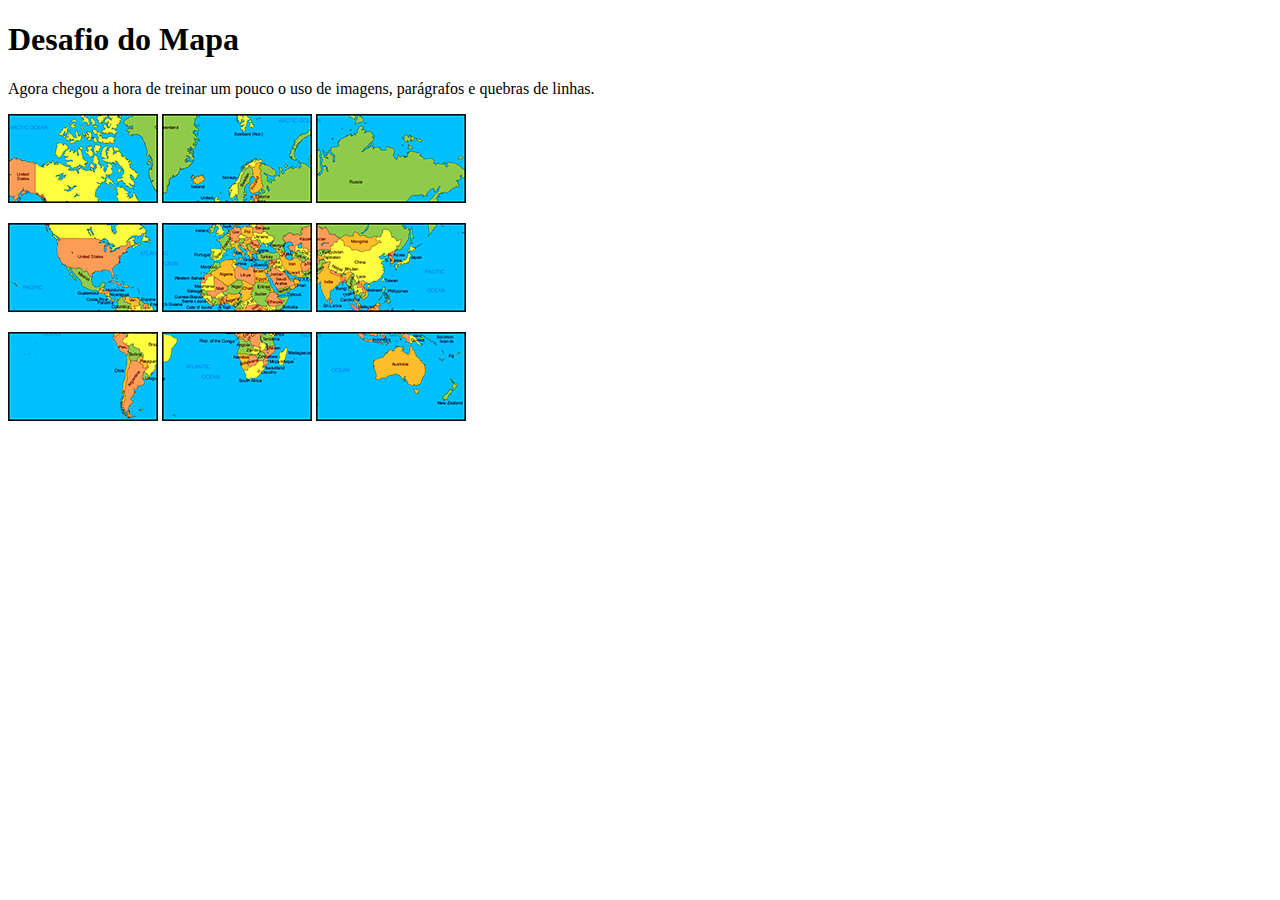
<file: Guanabara/html-css/Desafios/d003/index.html>
<!DOCTYPE html>
<html lang="pt-br">
<head>
    <meta charset="UTF-8">
    <meta name="viewport" content="width=device-width, initial-scale=1.0">
    <title>Desafio 003</title>
</head>
<body>
    <h1>Desafio do Mapa</h1>

    <p>Agora chegou a hora de treinar um pouco o uso de imagens, parágrafos e quebras de linhas.</p>

    <p>
        <img src="img/mapa03.png"> 
        <img src="img/mapa07.png"> 
        <img src="img/mapa05.png">
    </p>

    <p>
        <img src="img/mapa09.png"> 
        <img src="img/mapa01.png"> 
        <img src="img/mapa08.png">
    </p>

    <p>
        <img src="img/mapa06.png">
        <img src="img/mapa02.png"> 
        <img src="img/mapa04.png">
    </p>

</body>
</html>
</file>
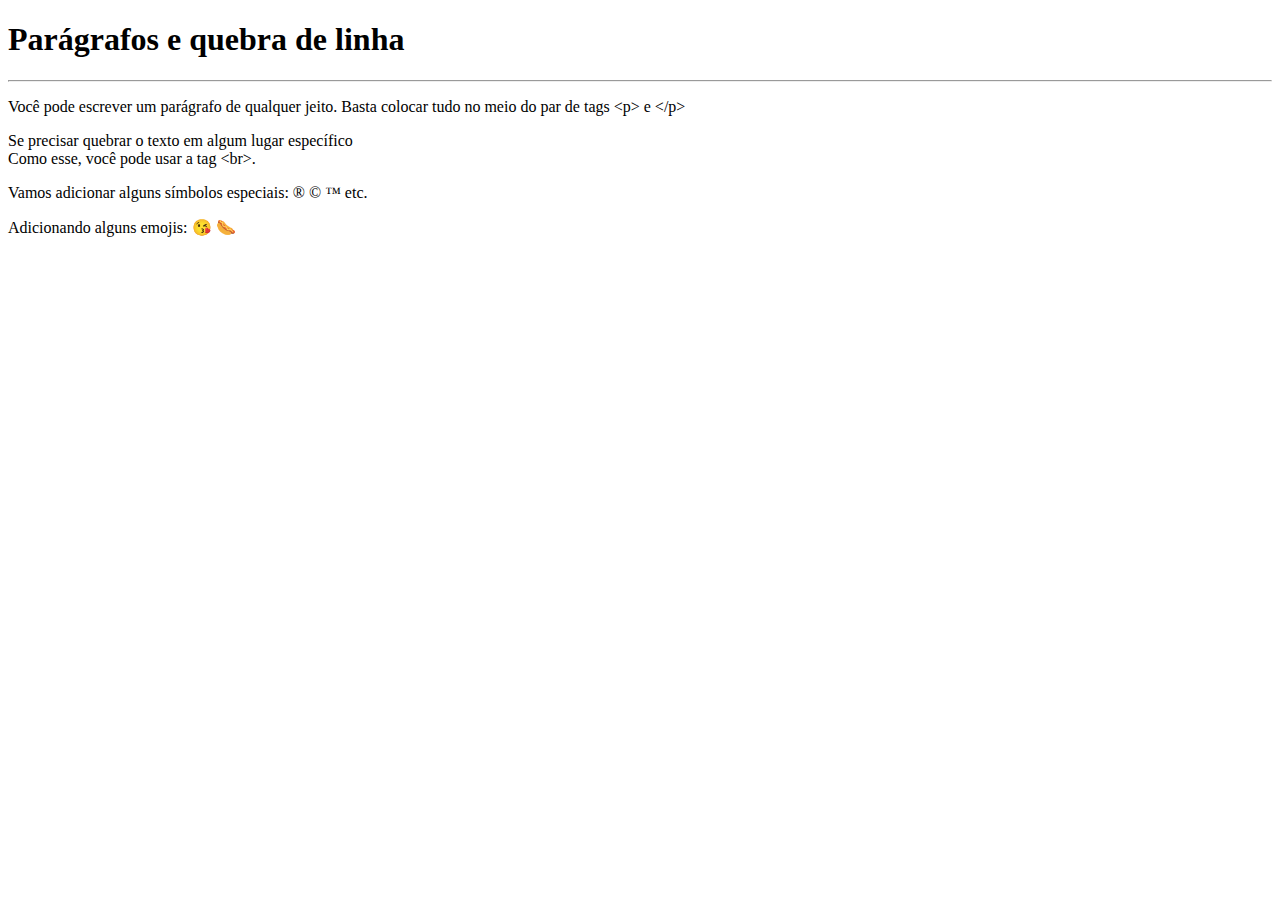
<file: Guanabara/html-css/exercícios/EX002/index.html>
<!DOCTYPE html>
<html lang="pt-br">
<head>
    <meta charset="UTF-8">
    <meta name="viewport" content="width=device-width, initial-scale=1.0">
    <title>Parágrafos</title>
</head>
<body>
    <h1>Parágrafos e quebra de linha</h1>
    <hr>
    <p>
        Você pode escrever um parágrafo de qualquer jeito. Basta colocar tudo no meio do par de tags &lt;p&gt; e &lt;/p&gt; <!--Less than / Greater than-->
    </p>

    <p>
        Se precisar quebrar o texto em algum lugar específico <br> Como esse, você pode usar a tag &lt;br&gt;.
    </p>

    <p>
        Vamos adicionar alguns símbolos especiais:
        &reg;
        &copy;
        &trade;
        etc.
    </p>

    <p>
        Adicionando alguns emojis:
        &#x1F618; &#x1F32D;
    </p>
</body>
</html>
</file>
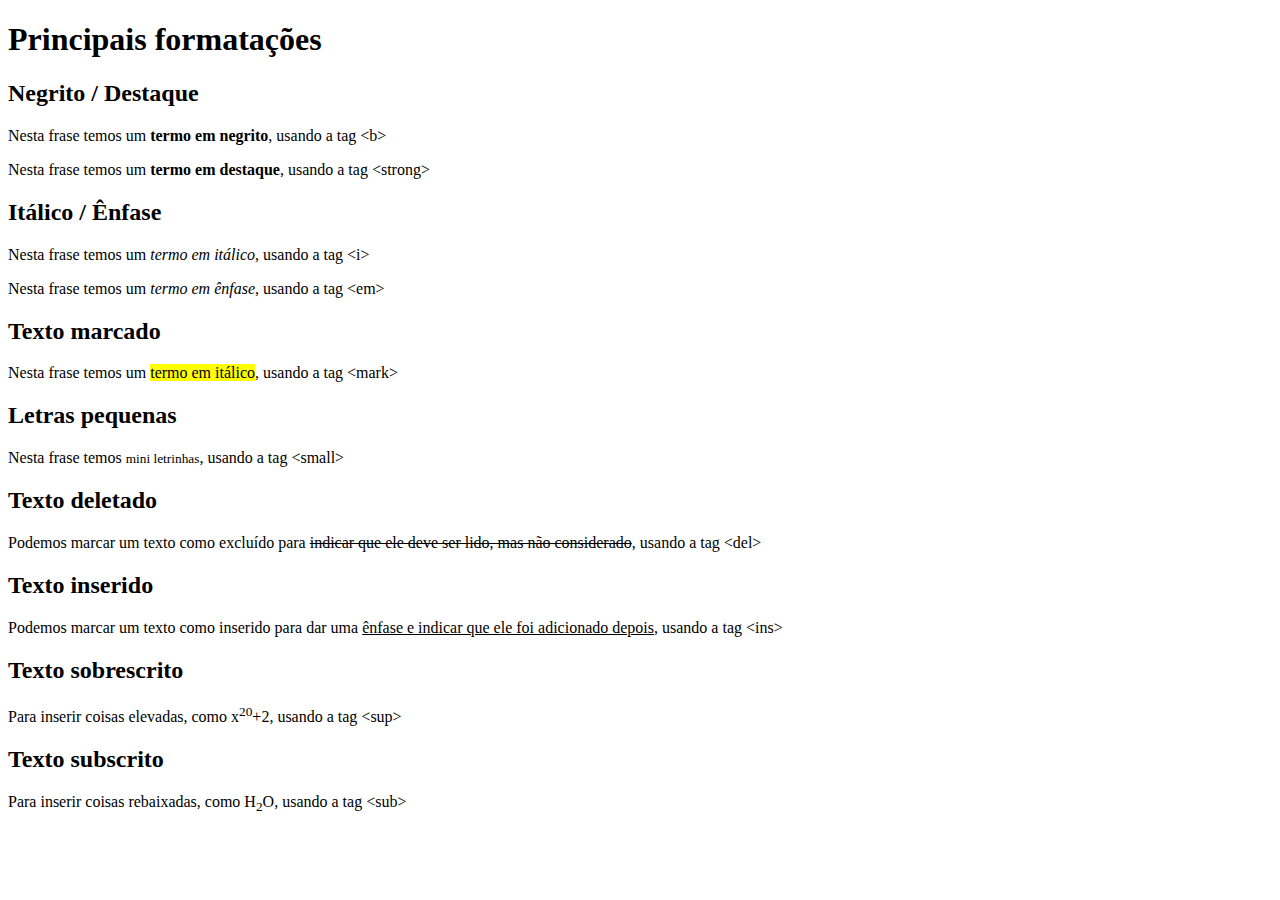
<file: Guanabara/html-css/exercícios/EX008/index.html>
<!DOCTYPE html>
<html lang="pt-br">
<head>
    <meta charset="UTF-8">
    <meta name="viewport" content="width=device-width, initial-scale=1.0">
    <title>Formatações</title>
</head>
<body>
    <h1>Principais formatações</h1>
    <h2>Negrito / Destaque</h2>
    <p>
        Nesta frase temos um <b>termo em negrito</b>, usando a tag &lt;b&gt;
    </p>
    <p>
        Nesta frase temos um <strong>termo em destaque</strong>, usando a tag &lt;strong&gt;
    </p>

    <h2>Itálico / Ênfase</h2>
    <p>
        Nesta frase temos um <i>termo em itálico</i>, usando a tag &lt;i&gt;
    </p>
    <p>
        Nesta frase temos um <em>termo em ênfase</em>, usando a tag &lt;em&gt;
    </p>

    <h2>Texto marcado</h2>
    <p>
        Nesta frase temos um <mark>termo em itálico</mark>, usando a tag &lt;mark&gt;
    </p>

    <h2>Letras pequenas</h2>
    <p>
        Nesta frase temos <small>mini letrinhas</small>, usando a tag &lt;small&gt;
    </p>

    <h2>Texto deletado</h2>
    <p>
        Podemos marcar um texto como excluído para <del>indicar que ele deve ser lido, mas não considerado</del>, usando a tag &lt;del&gt;
    </p>

    <h2>Texto inserido</h2>
    <p>
        Podemos marcar um texto como inserido para dar uma <ins>ênfase e indicar que ele foi adicionado depois</ins>, usando a tag &lt;ins&gt;
    </p>

    <h2>Texto sobrescrito</h2>
    <p>
        Para inserir coisas elevadas, como x<sup>20</sup>+2, usando a tag &lt;sup&gt;
    </p>
    
    <h2>Texto subscrito</h2>
    <p>
        Para inserir coisas rebaixadas, como H<sub>2</sub>O, usando a tag &lt;sub&gt;
    </p>
</body>
</html>
</file>
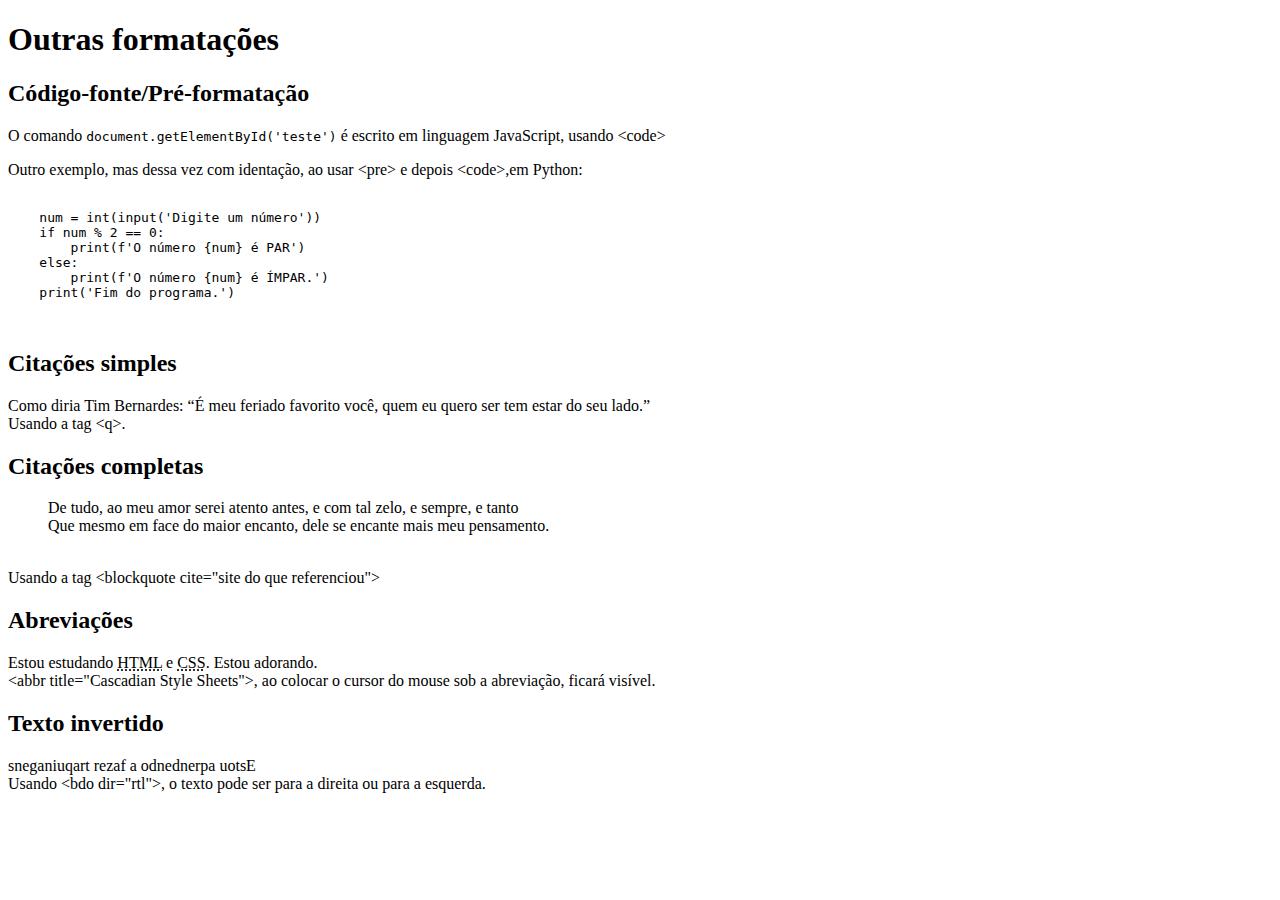
<file: Guanabara/html-css/exercícios/EX009/index.html>
<!DOCTYPE html>
<html lang="pt-br">
<head>
    <meta charset="UTF-8">
    <meta name="viewport" content="width=device-width, initial-scale=1.0">
    <title>Outras formatações</title>
</head>
<body>
    <h1>Outras formatações</h1>

    <h2>Código-fonte/Pré-formatação</h2>
    <p>O comando <code>document.getElementById('teste')</code> é escrito em linguagem JavaScript, usando &lt;code&gt;</p>
    <p>Outro exemplo, mas dessa vez com identação, ao usar &lt;pre&gt; e depois &lt;code&gt;,em Python:</p>
    <pre>
        <code>
    num = int(input('Digite um número'))
    if num % 2 == 0:
        print(f'O número {num} é PAR')
    else:
        print(f'O número {num} é ÍMPAR.')
    print('Fim do programa.')
        </code>
    </pre>

    <h2>Citações simples</h2>
    <p>Como diria Tim Bernardes: <q>É meu feriado favorito você, quem eu quero ser tem estar do seu lado.</q> <br> Usando a tag &lt;q&gt;.</p>

    <h2>Citações completas</h2>
    <p><blockquote cite="https://www.youtube.com/watch?v=ao65W_bOs5M">De tudo, ao meu amor serei atento antes, e com tal zelo, e sempre,  e tanto <br>Que mesmo em face do maior encanto, dele se encante mais meu pensamento.</blockquote> <br> Usando a tag &lt;blockquote cite="site do que referenciou"&gt;</p>

    <h2>Abreviações</h2>
    <p>Estou estudando <abbr title="HyperText Markup Language">HTML</abbr> e <abbr title="Cascadian Style Sheets">CSS</abbr>. Estou adorando. <br>
     &lt;abbr title="Cascadian Style Sheets"&gt;, ao colocar o cursor do mouse sob a abreviação, ficará visível.</p>

    <h2>Texto invertido</h2>
    <p><bdo dir="rtl">Estou aprendendo a fazer traquinagens</bdo> <br>
    Usando &lt;bdo dir="rtl"&gt;, o texto pode ser para a direita ou para a esquerda.</p>

</body>
</html>
</file>
